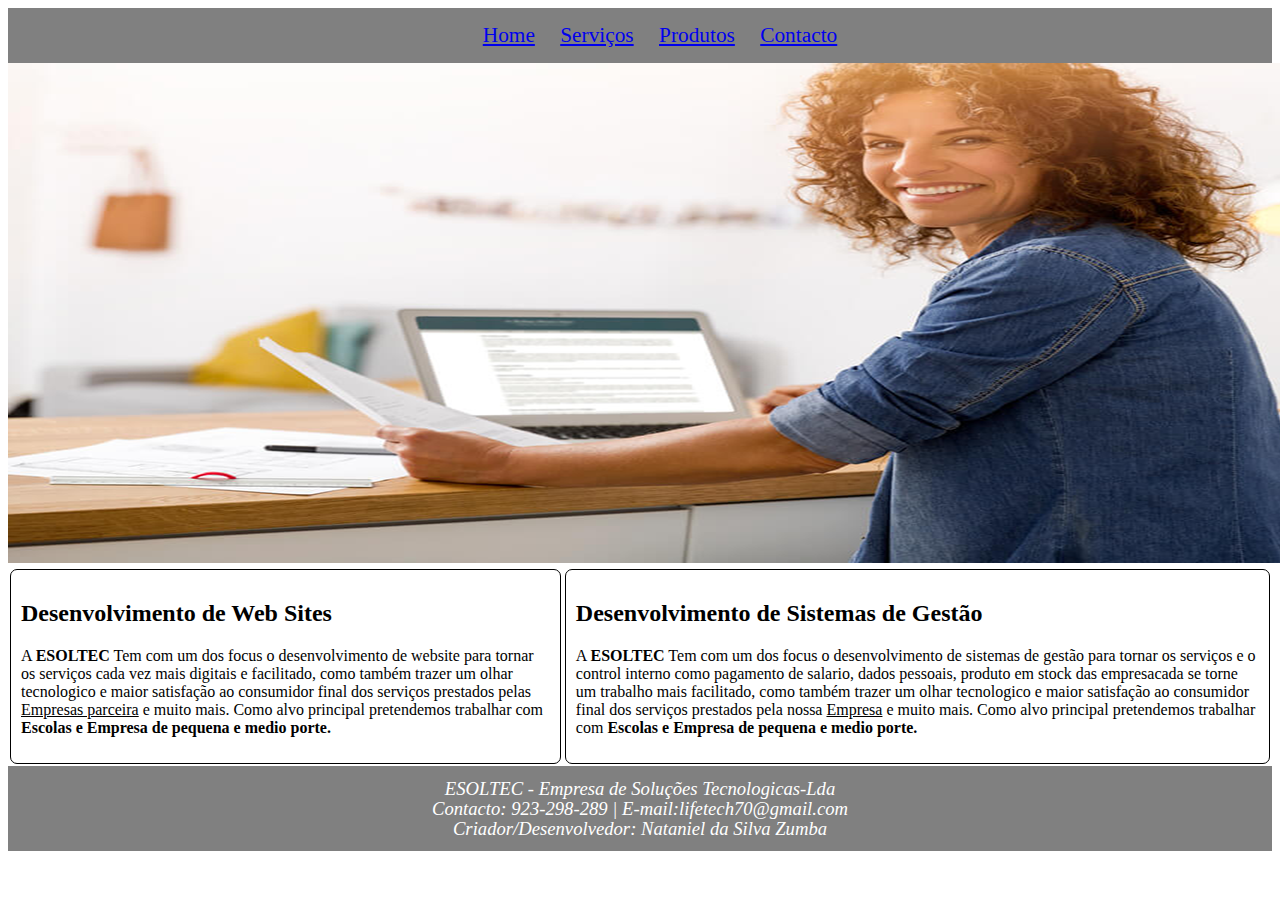
<file: index.html>
<!DOCTYPE HTML>
<html lang="pt-br">
		<head>
			<title>ESOLTEC</title>
			<meta charset="utf-8">
			<meta name="athor" content="Nataniel da Silva Zumba">
			<meta name="description" content="Empresa de Soluções Tecnologicas">
			<meta name="keyword" content="esoltec, desenvolvedores web, sistemas de gestão...">

			<meta http-equiv="refresh" content="10">
			<link rel="stylesheet" type="text/css" href="estilos_esoltec.css">
		</head>
		<body>

			<div id="header">
				<ul>
					<li><a href="index.html">Home</a></a></li>
					<li><a href="servico.html">Serviços</a></li>
					<li><a href="produto.html">Produtos</a></li>
					<li><a href="contacto.html">Contacto</a></li>
				</ul>
			</div>

			<div id="nav">
				<img src="imagens/teste1.png">
			</div>
			<div id="article">
				<div id="website" class="servico">
					<h2>Desenvolvimento de Web Sites</h2>
					<p>A <fdn title="Empresa de Soluções Tecnologica-Lda"><b>ESOLTEC</b></fdn> Tem com um dos focus o desenvolvimento de website para tornar os serviços cada vez mais digitais e facilitado, como também trazer um olhar tecnologico e maior satisfação ao consumidor final dos serviços prestados pelas <u>Empresas parceira</u> e muito mais. Como alvo principal pretendemos trabalhar com <b>Escolas e Empresa de pequena e medio porte.</b></p>
				</div>
				<div id="sistema" class="servico">
					<h2>Desenvolvimento de Sistemas de Gestão</h2>
					<p>A <fdn title="Empresa de Soluções Tecnologica-Lda"><b>ESOLTEC</b></fdn> Tem com um dos focus o desenvolvimento  de sistemas de gestão para tornar os serviços e o control interno como pagamento de salario, dados pessoais, produto em stock das empresacada se torne um trabalho mais facilitado, como também trazer um olhar tecnologico e maior satisfação ao consumidor final dos serviços prestados pela nossa <u>Empresa</u> e muito mais. Como alvo principal pretendemos trabalhar com <b>Escolas e Empresa de pequena e medio porte.</b></p>
				</div>
			</div>

			<div id="footer">
				<address>
					<p>ESOLTEC - Empresa de Soluções Tecnologicas-Lda</p>
					<p>Contacto: 923-298-289 | E-mail:lifetech70@gmail.com</p>
					<p>Criador/Desenvolvedor: Nataniel da Silva Zumba</p>
				</address>
			</div>
		</body>
	</html>
</file>
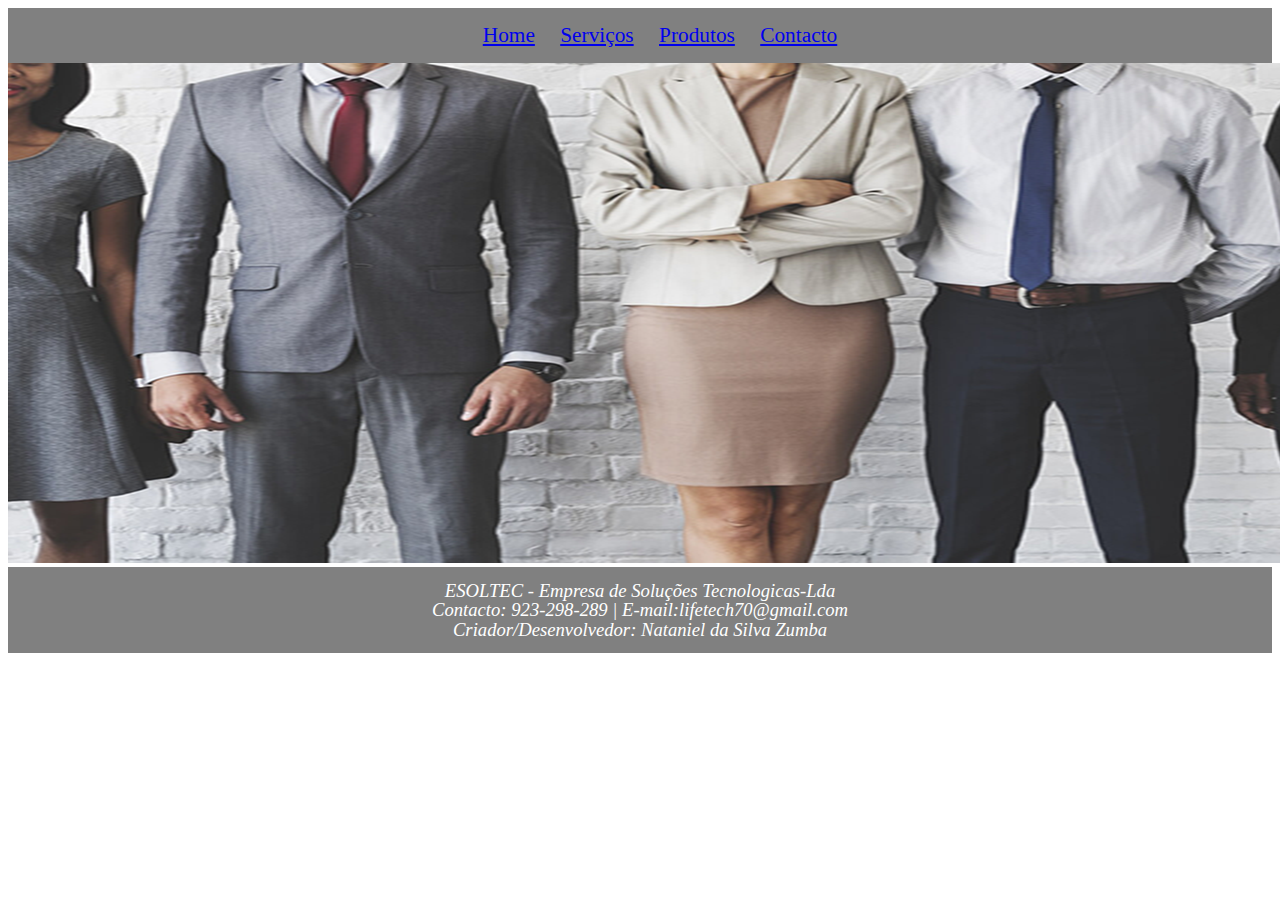
<file: contacto.html>
<!DOCTYPE HTML>
<html lang="pt-br">
		<head>
			<title>ESOLTEC</title>
			<meta charset="utf-8">
			<meta name="athor" content="Nataniel da Silva Zumba">
			<meta name="description" content="Empresa de Soluções Tecnologicas">
			<meta name="keyword" content="esoltec, desenvolvedores web, sistemas de gestão...">

			<meta http-equiv="refresh" content="10">
			<link rel="stylesheet" type="text/css" href="estilos_esoltec.css">
		</head>
		<body>

			<div id="header">
				<ul>
					<li><a href="index.html">Home</a></a></li>
					<li><a href="servico.html">Serviços</a></li>
					<li><a href="produto.html">Produtos</a></li>
					<li><a href="contacto.html">Contacto</a></li>
				</ul>
			</div>

			<div id="nav">
				<img src="imagens/teste.png">
			</div>
			<div id="footer">
				<address>
					<p>ESOLTEC - Empresa de Soluções Tecnologicas-Lda</p>
					<p>Contacto: 923-298-289 | E-mail:lifetech70@gmail.com</p>
					<p>Criador/Desenvolvedor: Nataniel da Silva Zumba</p>
				</address>
			</div>
		</body>
	</html>
</file>
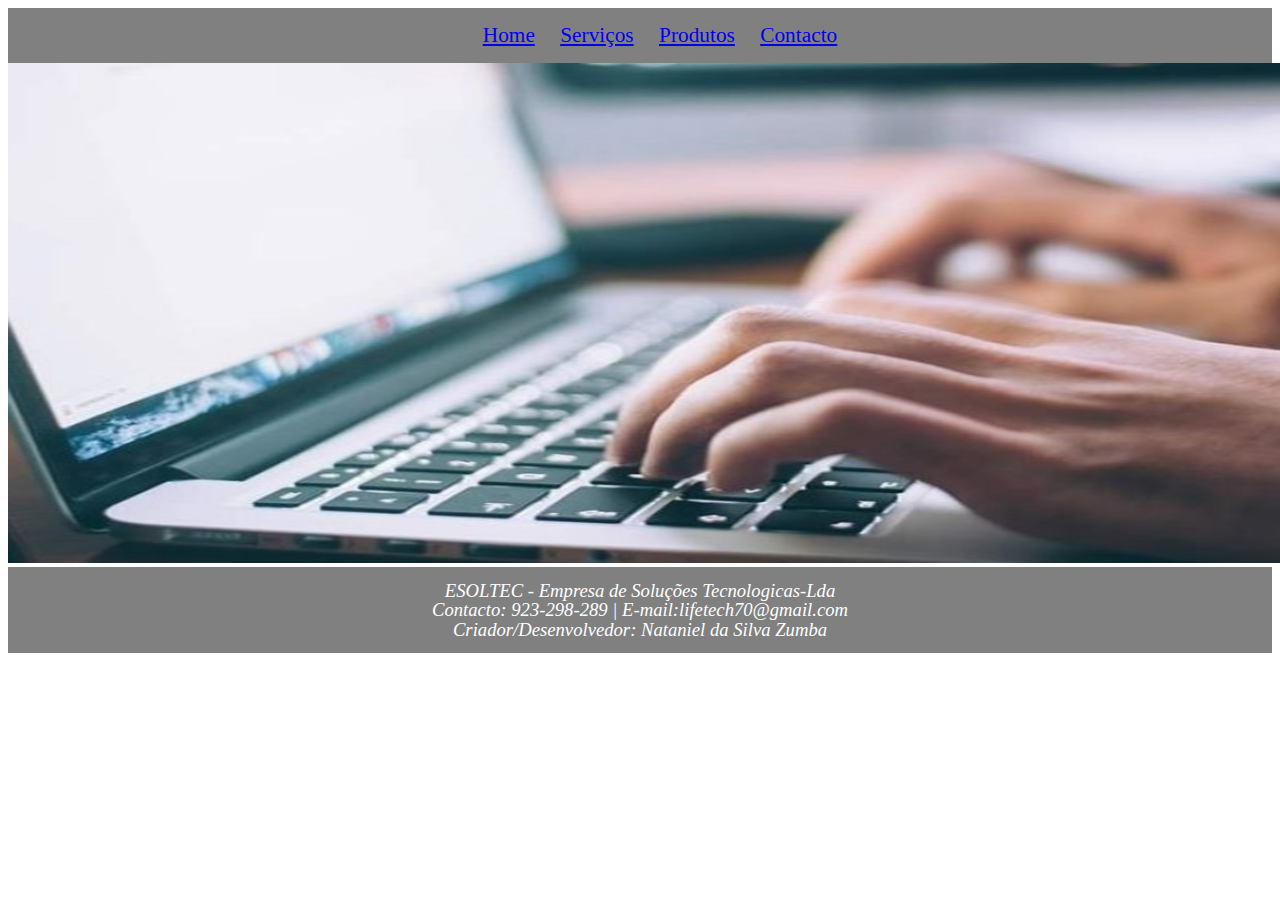
<file: servico.html>
<!DOCTYPE HTML>
<html lang="pt-br">
		<head>
			<title>ESOLTEC</title>
			<meta charset="utf-8">
			<meta name="athor" content="Nataniel da Silva Zumba">
			<meta name="description" content="Empresa de Soluções Tecnologicas">
			<meta name="keyword" content="esoltec, desenvolvedores web, sistemas de gestão...">

			<meta http-equiv="refresh" content="10">
			<link rel="stylesheet" type="text/css" href="estilos_esoltec.css">
		</head>
		<body>

			<div id="header">
				<ul>
					<li><a href="index.html">Home</a></a></li>
					<li><a href="servico.html">Serviços</a></li>
					<li><a href="produto.html">Produtos</a></li>
					<li><a href="contacto.html">Contacto</a></li>
				</ul>
			</div>

			<div id="nav">
				<img src="imagens/teste2.png">
			</div>
			<div id="footer">
				<address>
					<p>ESOLTEC - Empresa de Soluções Tecnologicas-Lda</p>
					<p>Contacto: 923-298-289 | E-mail:lifetech70@gmail.com</p>
					<p>Criador/Desenvolvedor: Nataniel da Silva Zumba</p>
				</address>
			</div>
		</body>
	</html>
</file>
<file: estilos_esoltec.css>
ul{
	background-color:gray;
	color:white;
	margin-top: 0px;
	margin-left: 0px;
	margin-right: 0px;
	margin-bottom: 0px;
	height: 40px;
	font-size:16pt;
	text-align: center;
	padding-top:15px;
}

li{
	display:inline;
	padding:10px;
	
}
#nav{
	margin-top: 0px;
}

/*AREA DO ARTICLE CONTEUDO DA PAGINA HOME*/
#article{
	display: flex;
}

.servico{
	border: 1px solid black;
	border-radius:7px;
	margin: 2px;
	padding: 10px;
}
.servico:hover{
	border: 1px solid black;
	border-radius:7px;
	margin: 2px;
	padding: 10px;
	background-color: black;
	color: white;
	cursor: pointer;
}
/*AREA DO ARTICLE DO CONTEUDO DA PAGINA PRODUTO*/

#website img{
	
	margin: 13px;
	border: solid 1px;
	border-radius:10px;
}

#footer{
	background-color: gray;
	color: white;
	font-size: 14pt;
	text-align: center;
	padding-top: 4px;
	padding-bottom: 4px;
	line-height: 1px;
}
</file>
